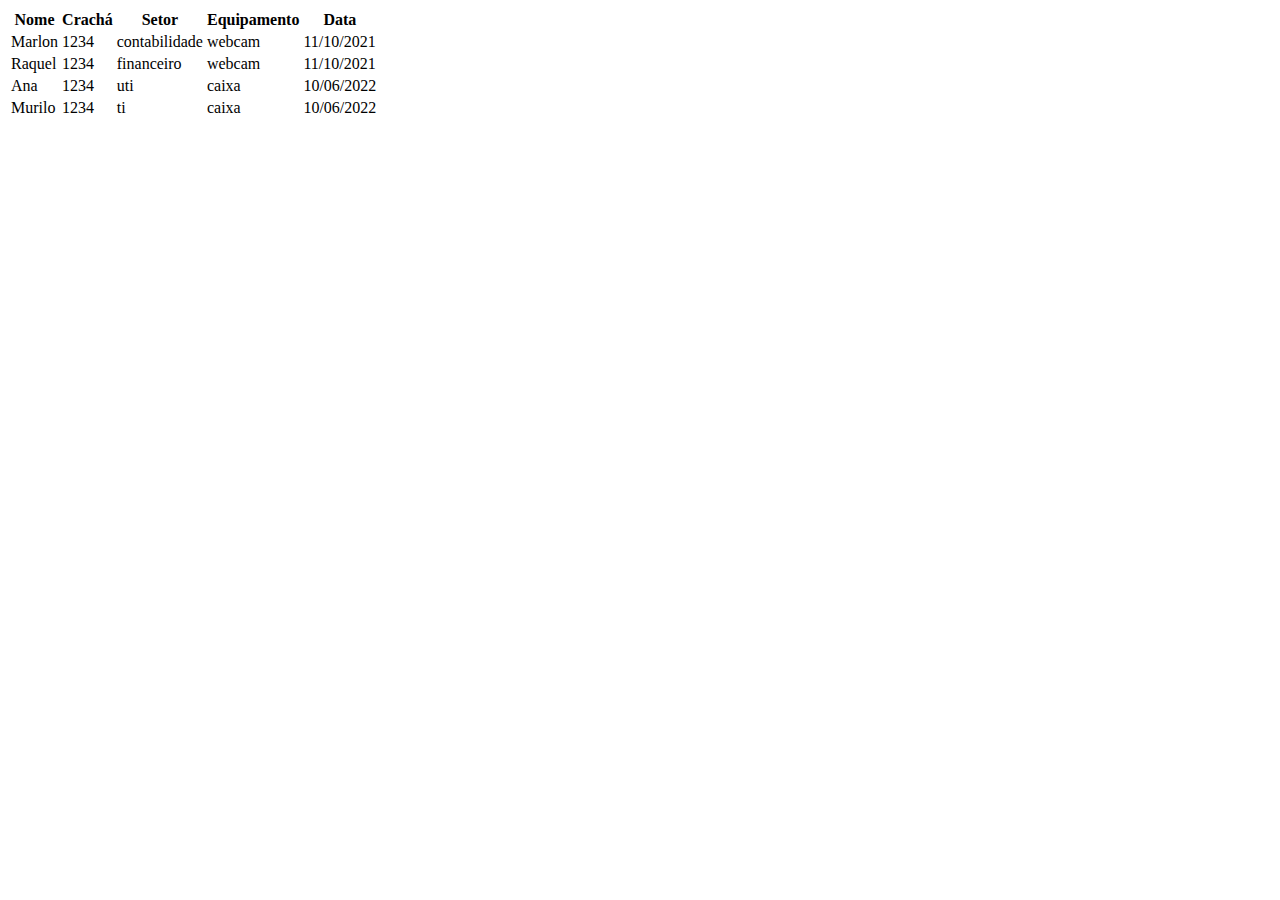
<file: table.html>
<?php 

$nome = $_POST['nome']; // Aqui estou pegando via POST da outra página e atribuindo o valor na variavel nome

?>

<!DOCTYPE html>
<html lang="en">
<head>
    <meta charset="UTF-8">
    <meta http-equiv="X-UA-Compatible" content="IE=edge">
    <meta name="viewport" content="width=device-width, initial-scale=1.0">
    <!--Link to CSS archive-->
    <link rel="stylesheet" href="C:\Users\muril\Documents\Trab Inter\content.css">
    <link rel="stylesheet" href="https://cdn.jsdelivr.net/npm/bootstrap@4.1.3/dist/css/bootstrap.min.css" integrity="sha384-MCw98/SFnGE8fJT3GXwEOngsV7Zt27NXFoaoApmYm81iuXoPkFOJwJ8ERdknLPMO" crossorigin="anonymous">
    <!--Connection to Google Fonts-->  
    <link rel="preconnect" href="https://fonts.googleapis.com">
    <link rel="preconnect" href="https://fonts.gstatic.com" crossorigin>
    <link href="https://fonts.googleapis.com/css2?family=Roboto:ital,wght@0,300;0,400;1,300;1,400&display=swap" rel="stylesheet">
    <title>Trabalho Interdiciplinar V - UNIRP EaD Rio Preto</title>

</head>

<script src="https://ajax.googleapis.com/ajax/libs/jquery/3.3.1/jquery.min.js" defer></script>

<body>
    <div id="table">
        <table class="table table-striped">
            <thead>
                <tr class="bg-info">
                    <th scope="col">Nome</th>
                    <th scope="col">Crachá</th>
                    <th scope="col">Setor</th>
                    <th scope="col">Equipamento</th>
                    <th scope="col">Data</th>
                </tr>
            </thead>

        <tbody id="myTable"></tbody>

        </table>

        <script>
            var myArray = [
                {'nome' : 'Marlon', 'cracha' : '1234', 'setor' : 'contabilidade', 'equip' : 'webcam', 'dia' : '11/10/2021' },
                {'nome' : 'Raquel', 'cracha' : '1234', 'setor' : 'financeiro', 'equip' : 'webcam', 'dia' : '11/10/2021' },
                {'nome' : 'Ana',  'cracha' : '1234','setor' : 'uti', 'equip' : 'caixa', 'dia' : '10/06/2022' },
                {'nome' : 'Murilo',  'cracha' : '1234','setor' : 'ti', 'equip' : 'caixa', 'dia' : '10/06/2022' }
            ]

            buildTable(myArray)

            function buildTable(data) {
                var table = document.getElementById('myTable')

                for (var i = 0; i < data.length; i++){
                    var row = `<tr>
                                    <td>${data[i].nome}</td>
                                    <td>${data[i].cracha}</td>
                                    <td>${data[i].setor}</td>
                                    <td>${data[i].equip}</td>
                                    <td>${data[i].dia}</td>
                                </tr>`
                    table.innerHTML += row
                }
            }
        </script>
    </div>
</body>
</html>
</file>
